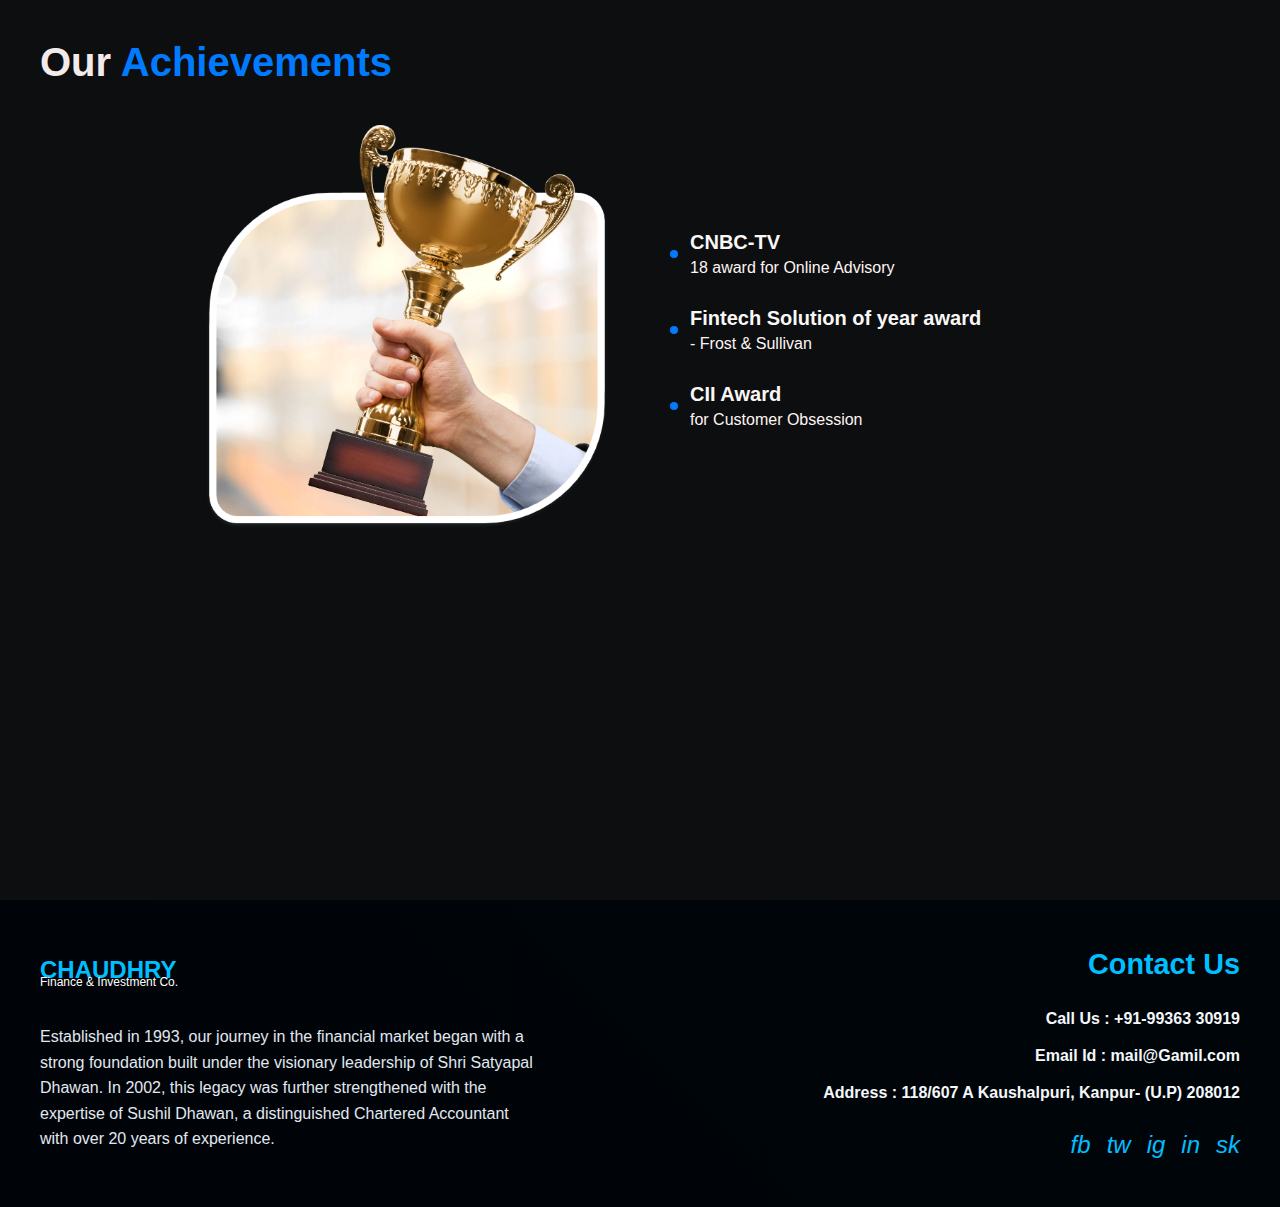
<file: achievement.html>
<!DOCTYPE html>
<html lang="en">
<head>
    <meta charset="UTF-8">
    <meta name="viewport" content="width=device-width, initial-scale=1.0">
    <title>Our Achievements</title>
    <style>
        * {
            margin: 0;
            padding: 0;
            box-sizing: border-box;
            font-family: Arial, sans-serif;
        }

        .achievements-section {
            padding: 40px;
            background-color: #0d0e0f;
            min-height: 100vh;
            display: flex;
            flex-direction: column;
        }

        .section-title {
            font-size: 2.5rem;
            margin-bottom: 40px;
            color: #f3ebeb;
        }

        .title-highlight {
            color: #007bff;
        }

        .achievements-container {
            display: flex;
            align-items: center;
            gap: 60px;
            max-width: 1200px;
            margin: 0 auto;
        }

        .trophy-container {
            flex: 1;
            max-width: 500px;
        }

        .trophy-image {
            width: 100%;
            height: auto;
            object-fit: contain;
        }

        .achievements-list {
            flex: 1;
            display: flex;
            flex-direction: column;
            gap: 30px;
        }

        .achievement-item {
            position: relative;
            padding-left: 20px;
        }

        .achievement-item::before {
            content: '';
            position: absolute;
            left: 0;
            top: 50%;
            transform: translateY(-50%);
            width: 8px;
            height: 8px;
            background-color: #007bff;
            border-radius: 50%;
        }

        .achievement-title {
            font-size: 1.25rem;
            color: #faf7f7;
            margin-bottom: 5px;
            font-weight: bold;
        }

        .achievement-subtitle {
            color: #fdf5f5;
            font-size: 1rem;
        }
        
.footer {
    background: linear-gradient(45deg, #000408, #00050a);
    color: rgb(241, 235, 235);
    padding: 3rem 2rem;
}

.footer-container {
    max-width: 1200px;
    margin: 0 auto;
    display: flex;
    justify-content: space-between;
    align-items: flex-start;
}

.company-info {
    max-width: 500px;
}

.logo {
    margin-bottom: 2rem;
}

.logo img {
    height: 40px;
}

.company-description {
    color: #e2e8f0;
    line-height: 1.6;
    font-size: 1rem;
}

.contact-section {
    text-align: right;
}

.contact-heading {
    color: #00bfff;
    font-size: 1.8rem;
    margin-bottom: 1.5rem;
}

.contact-details {
    color: #f4f7fa;
    line-height: 1.8;
}

.contact-details p {
    margin-bottom: 0.5rem;
    font-weight: bold;
}

.social-icons {
    margin-top: 1.5rem;
    display: flex;
    gap: 1rem;
    justify-content: flex-end;
}

.social-icons a {
    color: #00bfff;
    font-size: 1.5rem;
    text-decoration: none;
}

.social-icons a:hover {
    color: #ffffff;
}

@media (max-width: 768px) {
    .footer-container {
        flex-direction: column;
        gap: 2rem;
    }

    .contact-section {
        text-align: left;
    }

    .social-icons {
        justify-content: flex-start;
    }
}


.trading-section {
    display: flex;
    align-items: center;
    justify-content: center;
    height: 100vh;
    background: #f8f9fa;
}

/* Container */

.containers {
    display: flex;
    align-items: center;
    text-align: center;
    max-width: 80%;
    justify-content: space-between;
}

/* Image Styling */
.image-left img, .image-right img {
    width: 250px;
    max-width: 100%;
}

/* Content Styling */
.contents {
    flex: 1;
    padding: 0 20px;
}

h2 {
    font-size: 22px;
    font-weight: bold;
    margin-bottom: 20px;
}

/* Call Button */
.call-button {
    display: inline-block;
    background: #00a2e8;
    color: white;
    padding: 10px 20px;
    border-radius: 5px;
    text-decoration: none;
    font-weight: bold;
    transition: 0.3s;
}

.call-button:hover {
    background: #007bb5;
}

/* Responsive Design */
@media (max-width: 768px) {
    .container {
        flex-direction: column;
        text-align: center;
    }

    .image-left, .image-right {
        margin-bottom: 20px;
    }

    .content {
        padding: 0;
    }

    h2 {
        font-size: 18px;
    }
}
    </style>
</head>
<body>
   
    <section class="achievements-section">
    
        <h1 class="section-title">Our <span class="title-highlight">Achievements</span></h1>
        
        <div class="achievements-container">
            <div class="trophy-container">
                <img src="our-achievements.png" class="trophy-image">
            </div>
            
            <div class="achievements-list">
                <div class="achievement-item">
                    <h2 class="achievement-title">CNBC-TV</h2>
                    <p class="achievement-subtitle">18 award for Online Advisory</p>
                </div>
                
                <div class="achievement-item">
                    <h2 class="achievement-title">Fintech Solution of year award</h2>
                    <p class="achievement-subtitle">- Frost & Sullivan</p>
                </div>
                
                <div class="achievement-item">
                    <h2 class="achievement-title">CII Award</h2>
                    <p class="achievement-subtitle">for Customer Obsession</p>
                </div>
            </div>
        </div>
    </section>
    <footer class="footer">
        <div class="footer-container">
            <div class="company-info">
                <div class="logo">
                    <svg width="200" height="40" viewBox="0 0 200 40">
                        <text x="0" y="30" fill="#00bfff" font-size="24" font-weight="bold">CHAUDHRY</text>
                        <text x="0" y="38" fill="#ffffff" font-size="12">Finance & Investment Co.</text>
                    </svg>
                </div>
                <p class="company-description">
                    Established in 1993, our journey in the financial market began with a strong foundation built under the visionary leadership of Shri Satyapal Dhawan. In 2002, this legacy was further strengthened with the expertise of Sushil Dhawan, a distinguished Chartered Accountant with over 20 years of experience.
                </p>
            </div>
    
            <div class="contact-section">
                <h2 class="contact-heading">Contact Us</h2>
                <div class="contact-details">
                    <p>Call Us : +91-99363 30919</p>
                    <p>Email Id : mail@Gamil.com</p>
                    <p>Address : 118/607 A Kaushalpuri, Kanpur- (U.P) 208012</p>
                </div>
                <div class="social-icons">
                    <a href="#" aria-label="Facebook"><i>fb</i></a>
                    <a href="#" aria-label="Twitter"><i>tw</i></a>
                    <a href="#" aria-label="Instagram"><i>ig</i></a>
                    <a href="#" aria-label="LinkedIn"><i>in</i></a>
                    <a href="#" aria-label="Skype"><i>sk</i></a>
                </div>
            </div>
        </div>
    </footer>
</body>
</html>
</file>
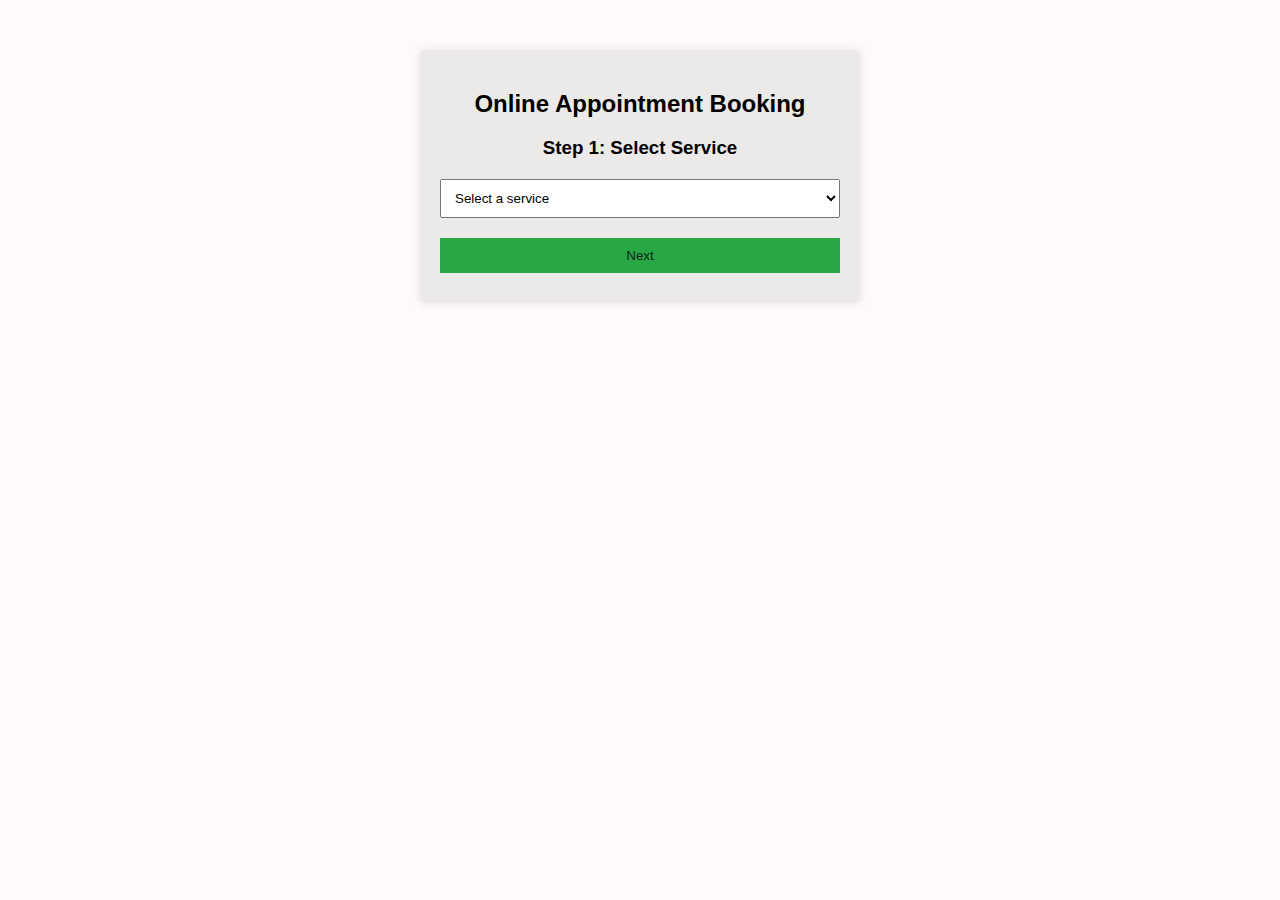
<file: unknown.html>
<!DOCTYPE html>
<html lang="en">
<head>
    <meta charset="UTF-8">
    <meta name="viewport" content="width=device-width, initial-scale=1.0">
    <title>Online Appointment Booking</title>
   <link rel="stylesheet" href="unknow.css">
</head>
<body>
   <div class="constant">
        <h2>Online Appointment Booking</h2>
        
        <form id="bookingForm">
            <!-- Step 1: Select Service -->
            <div class="step" id="step1">
                <h3>Step 1: Select Service</h3>
                <select id="service">
                    <option value="" disabled selected>Select a service</option>
                    <option value="Share Broking">Share Broking</option>
                    <option value="PMS">Portfolio Management Services (PMS)</option>
                    <option value="Mutual Funds">Mutual Funds</option>
                </select>
                <button type="button" onclick="nextStep(2)">Next</button>
            </div>

            <!-- Step 2: Choose Date & Time -->
            <div class="step" id="step2">
                <h3>Step 2: Choose Date & Time</h3>
                <input type="date" id="date">
                <input type="time" id="time">
                <button type="button" onclick="prevStep(1)">Back</button>
                <button type="button" onclick="nextStep(3)">Next</button>
            </div>

            <!-- Step 3: Fill Contact Details -->
            <div class="step" id="step3">
                <h3>Step 3: Fill in Contact Details</h3>
                <input type="text" id="name" placeholder="Full Name" required>
                <input type="email" id="email" placeholder="Email Address" required>
                <button type="button" onclick="prevStep(2)">Back</button>
                <button type="button" onclick="nextStep(4)">Next</button>
            </div>

            <!-- Step 4: Confirmation -->
            <div class="step" id="step4">
                <h3>Step 4: Confirm Appointment</h3>
                <p id="confirmationText"></p>
                <button type="button" onclick="prevStep(3)">Back</button>
                <button type="submit">Confirm Booking</button>
            </div>
        </form>
        
        <p id="successMessage" class="hidden">✅ Appointment confirmed! Check your email for details.</p>
   </div>
</body>
<script src="unknow.js"></script>
</html>
</file>
<file: unknow.css>
body {
    font-family: Arial, sans-serif;
    background-color: #fff9f9;
    text-align: center;
} 

.constant {
    max-width: 400px;
    margin: 50px auto;
    padding: 20px;
    background: rgb(236, 233, 233);
    box-shadow: 0px 0px 10px rgba(0, 0, 0, 0.1);
    border-radius: 5px;
}

h2, h3 {
    margin-bottom: 10px;
}

.step {
    display: none;
}

.step.active {
    display: block;
}

input, select, button {
    width: 100%;
    padding: 10px;
    margin: 10px 0;
}

button {
    background: #28a745;
    color: rgba(6, 1, 15, 0.829);
    border: none;
    cursor: pointer;
}

button:hover {
    background: #218838;
}

.hidden {
    display: none;
    color: green;
    font-weight: bold;
}
</file>
